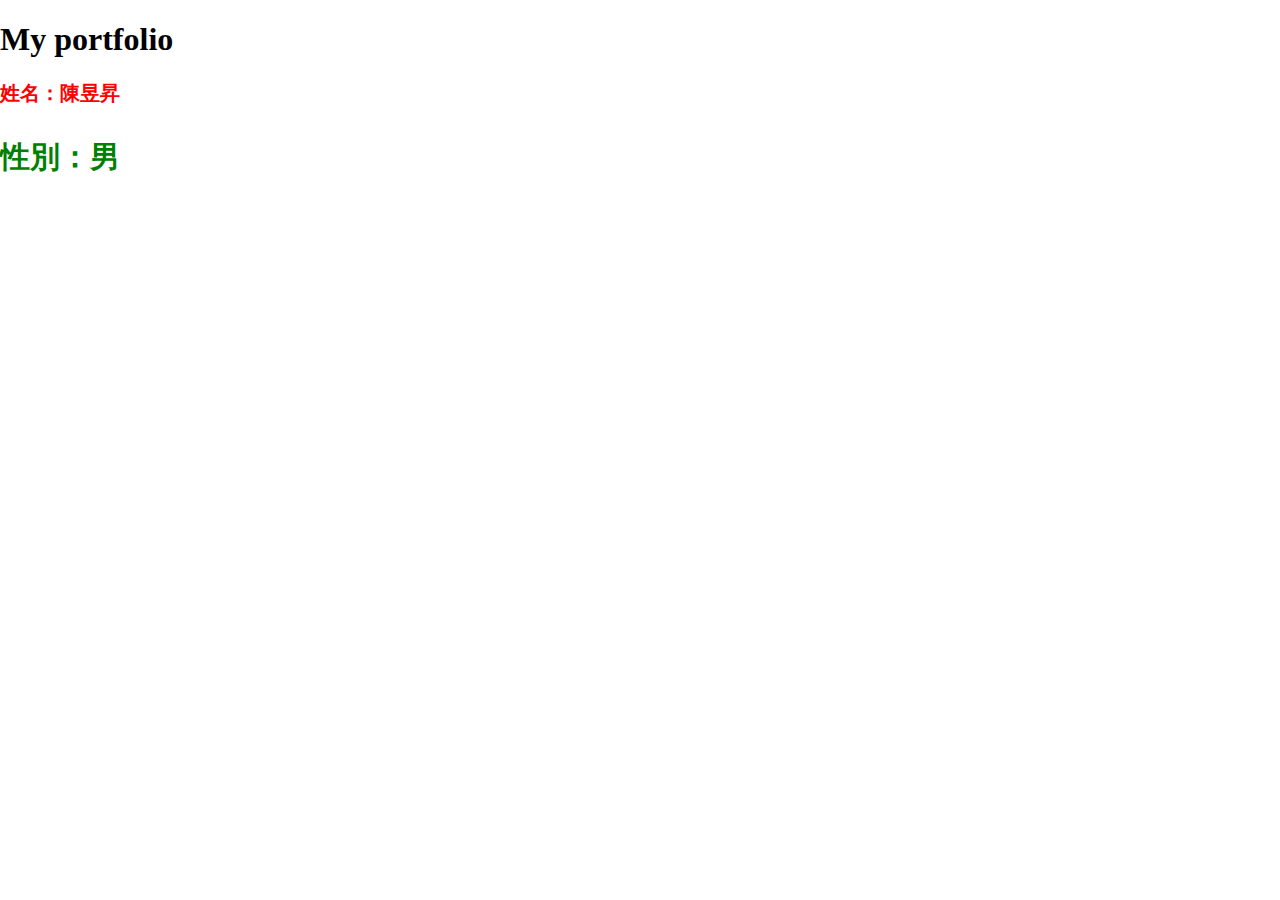
<file: index.html>
<!DOCTYPE html>
<html>

<head>
  <title>Page Title</title>
  <link rel="stylesheet" href="./style.css"/>
</head>

<body>

  <h1>My portfolio</h1>
  <p class="myName">姓名：陳昱昇</p>
  <p class="myGender">性別：男</p>

</body>

</html>
</file>
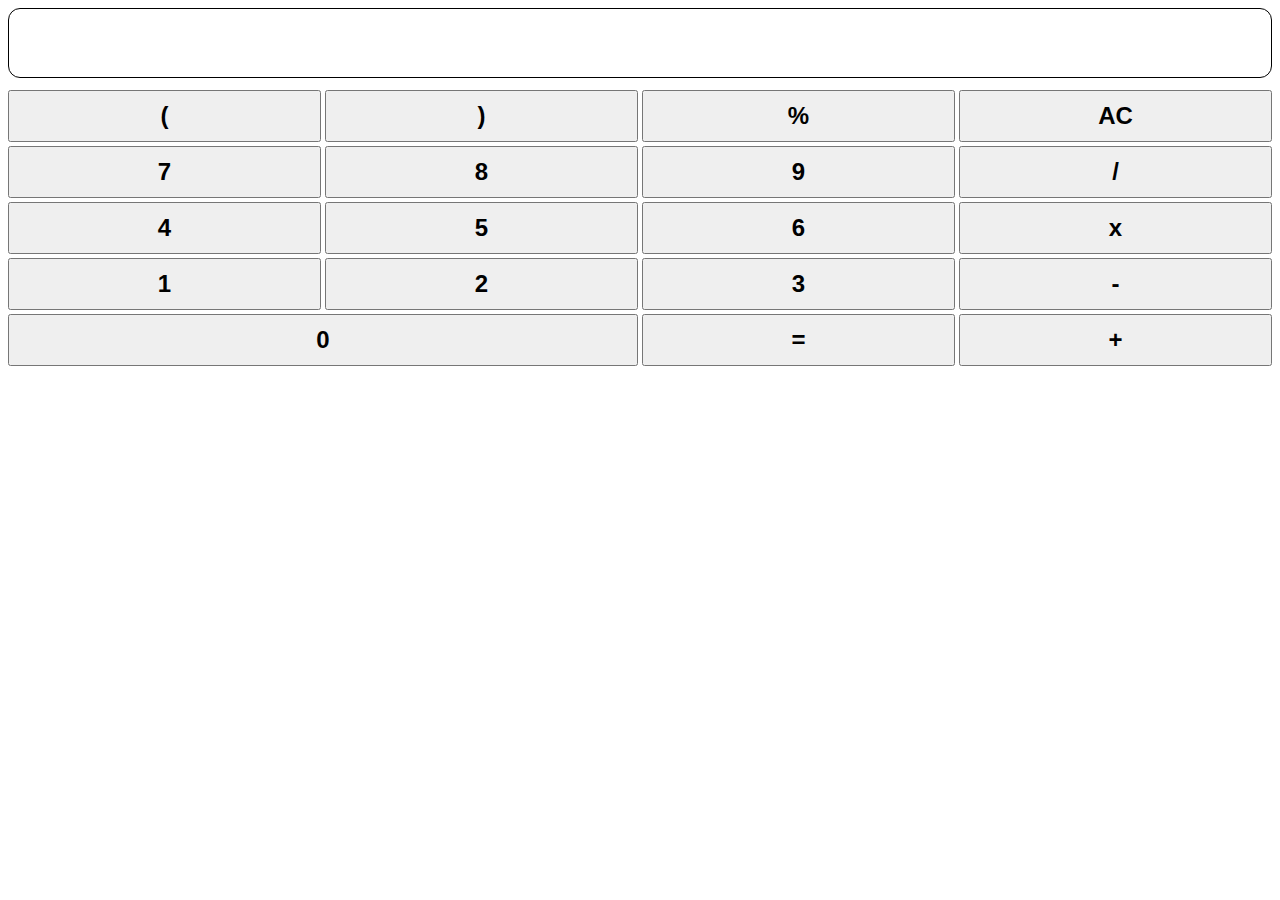
<file: hw2/index.html>
<!DOCTYPE html>
<html>
  <head>
    <link rel="stylesheet" href="./index.css"/>
    <meta charset="UTF-8" />
    <meta name="viewport" content="width=device-width, initial-scale=1.0" />
  </head>
  <body>
    <div class="container">
      <div id="result"></div>
      <div class="buttonGroup">
        <button>(</button>
        <button>)</button>
        <button>%</button>
        <button>AC</button>

        <button id="7">7</button>
        <button id="8">8</button>
        <button id="9">9</button>
        <button>/</button>
        
        <button id="4">4</button>
        <button id="5">5</button>
        <button id="6">6</button>
        <button>x</button>

        <button id="1">1</button>
        <button id="2">2</button>
        <button id="3">3</button>
        <button>-</button>

        <button class="zero">0</button>
        <!-- <button>.</button> -->
        <button>=</button>
        <button>+</button>
      </div>
    </div>
    <script src="./index.js"></script>
  </body>
</html>
</file>
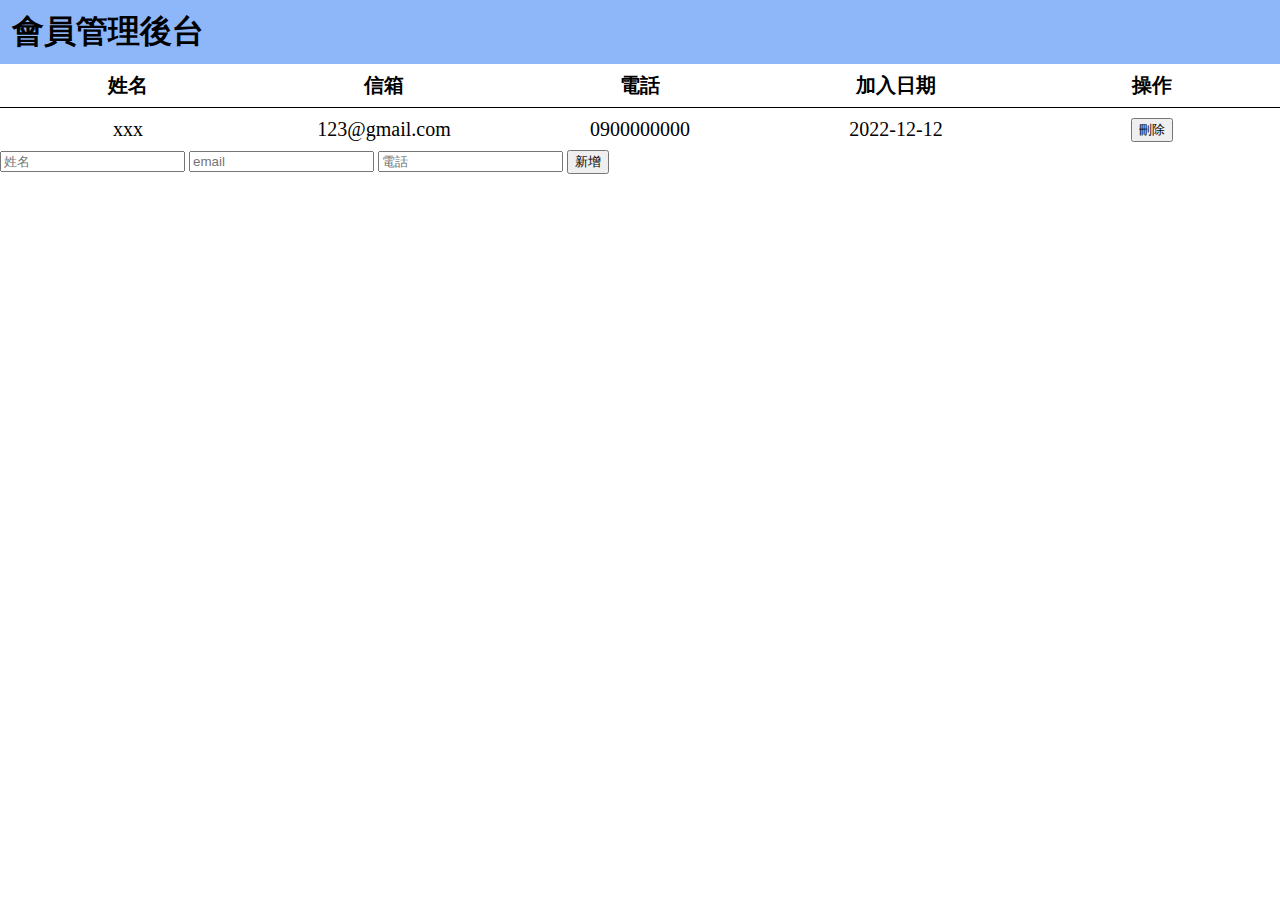
<file: hw3/index.html>
<!DOCTYPE html>
<html>
  <head>
    <link rel="stylesheet" href="./index.css"/>
    <meta charset="UTF-8" />
    <meta name="viewport" content="width=device-width, initial-scale=1.0" />
  </head>
  <body>
    <div class="container">
      <header class="header">
        <h1>會員管理後台</h1>
      </header>
      <div class="tableContainer">
        <table class="table">
          <thead>
            <tr>
              <th>姓名</th>
              <th>信箱</th>
              <th>電話</th>
              <th>加入日期</th>
              <th>操作</th>
            </tr>
          </thead>
          <tbody id="tbody">
            <tr>
              <td>xxx</td>
              <td>123@gmail.com</td>
              <td>0900000000</td>
              <td>2022-12-12</td>
              <td>
                <button>刪除</button>
              </td>
            </tr>
          </tbody>
        </table>
      </div>
      <div>
        <input type='text' placeholder="姓名" id="nickname"/>
        <input type='text' placeholder="email" id="email"/>
        <input type='text' placeholder="電話" id="phone"/>
        <button id="addButton">新增</button>
      </div>
    </div>
    <script src="./index.js"></script>
  </body>
</html>
</file>
<file: style.css>
html, body {
  padding: 0;
  margin: 0;
}
.myName {
  font-size: 20px;
  font-weight: bold;
  color: red;
}
.myGender {
  font-size: 30px;
  line-height: 40px;
  color: green;
  font-weight: bold;
}
</file>
<file: hw2/index.css>
/* .container {

} */
#result {
  box-sizing: border-box;
  width: 100%;
  font-size: 50px;
  line-height: 1;
  font-weight: bold;
  padding: 10px 20px;
  border: 1px solid black;
  border-radius: 12px;
  margin-bottom: 12px;
  min-height: 70px;
  display: flex;
  align-items: center;
  justify-content: flex-end;
}
.buttonGroup {
  display: grid;
  grid-template-columns: repeat(4, 1fr);
  gap: 4px;
}
.buttonGroup button {
  padding-top: 10px;
  padding-bottom: 10px;
  font-size: 24px;
  font-weight: bold;
}
.buttonGroup .zero {
  grid-column-start: 1;
  grid-column-end: 3;
}
</file>
<file: hw3/index.css>
html, body {
  padding: 0;
  margin: 0;
  width: 100%;
  min-height: 100vh;
}
* {
  box-sizing: border-box;
}
.container {
  min-height: 100vh;
}
.header {
  width: 100%;
  height: 64px;
  background-color: #4287f599;
  display: flex;
  align-items: center;
  padding-left: 12px;
  padding-right: 12px;
}
.header > h1 {
  margin: 0;
  padding: 0;
}
.tableContainer {
  width: 100%;
  overflow-x: auto;
}
.table {
  width: 100%;
  table-layout: fixed;
  border-collapse: collapse;
}
.table > thead {
  border-bottom: 1px solid black;
}
.table th {
  padding-top: 8px;
  padding-bottom: 8px;
  font-size: 20px;
  font-weight: bold;
}
.table td {
  padding-top: 8px;
  padding-bottom: 8px;
  font-size: 20px;
  text-align: center;
}
</file>
